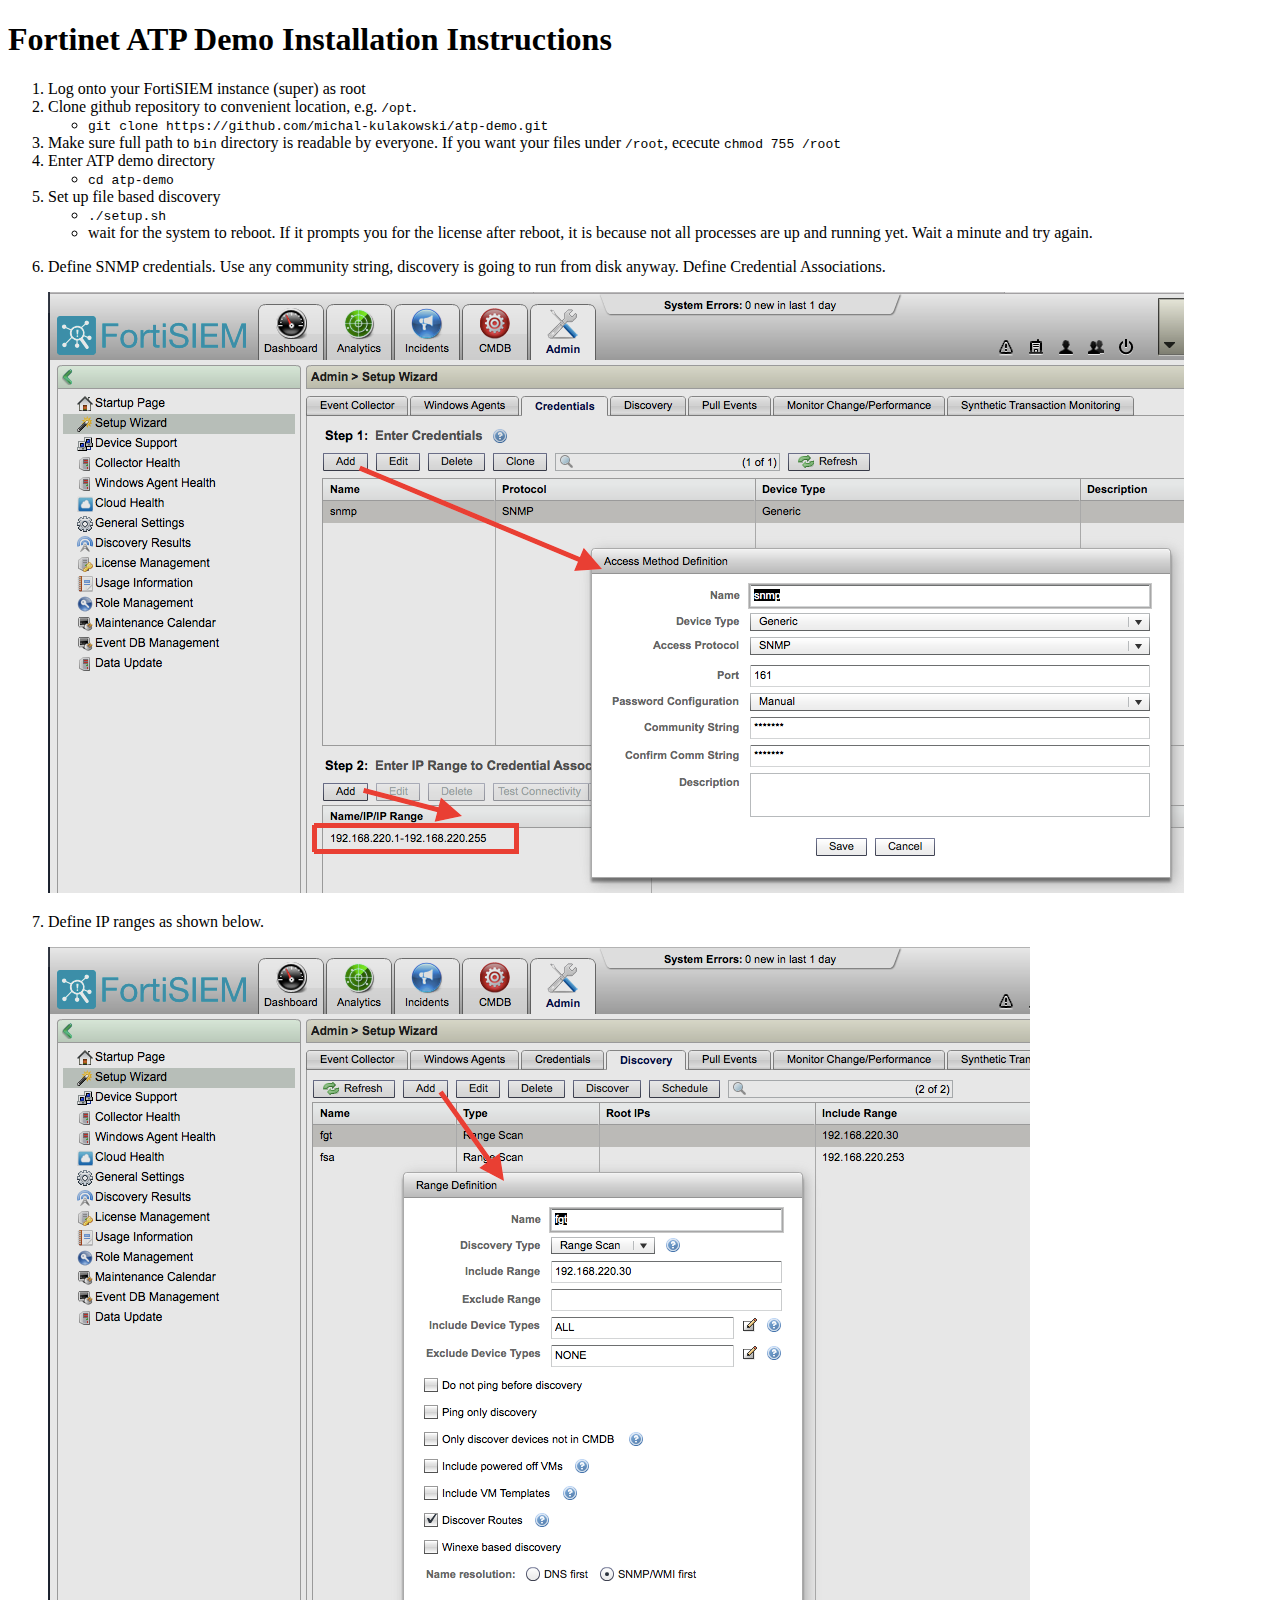
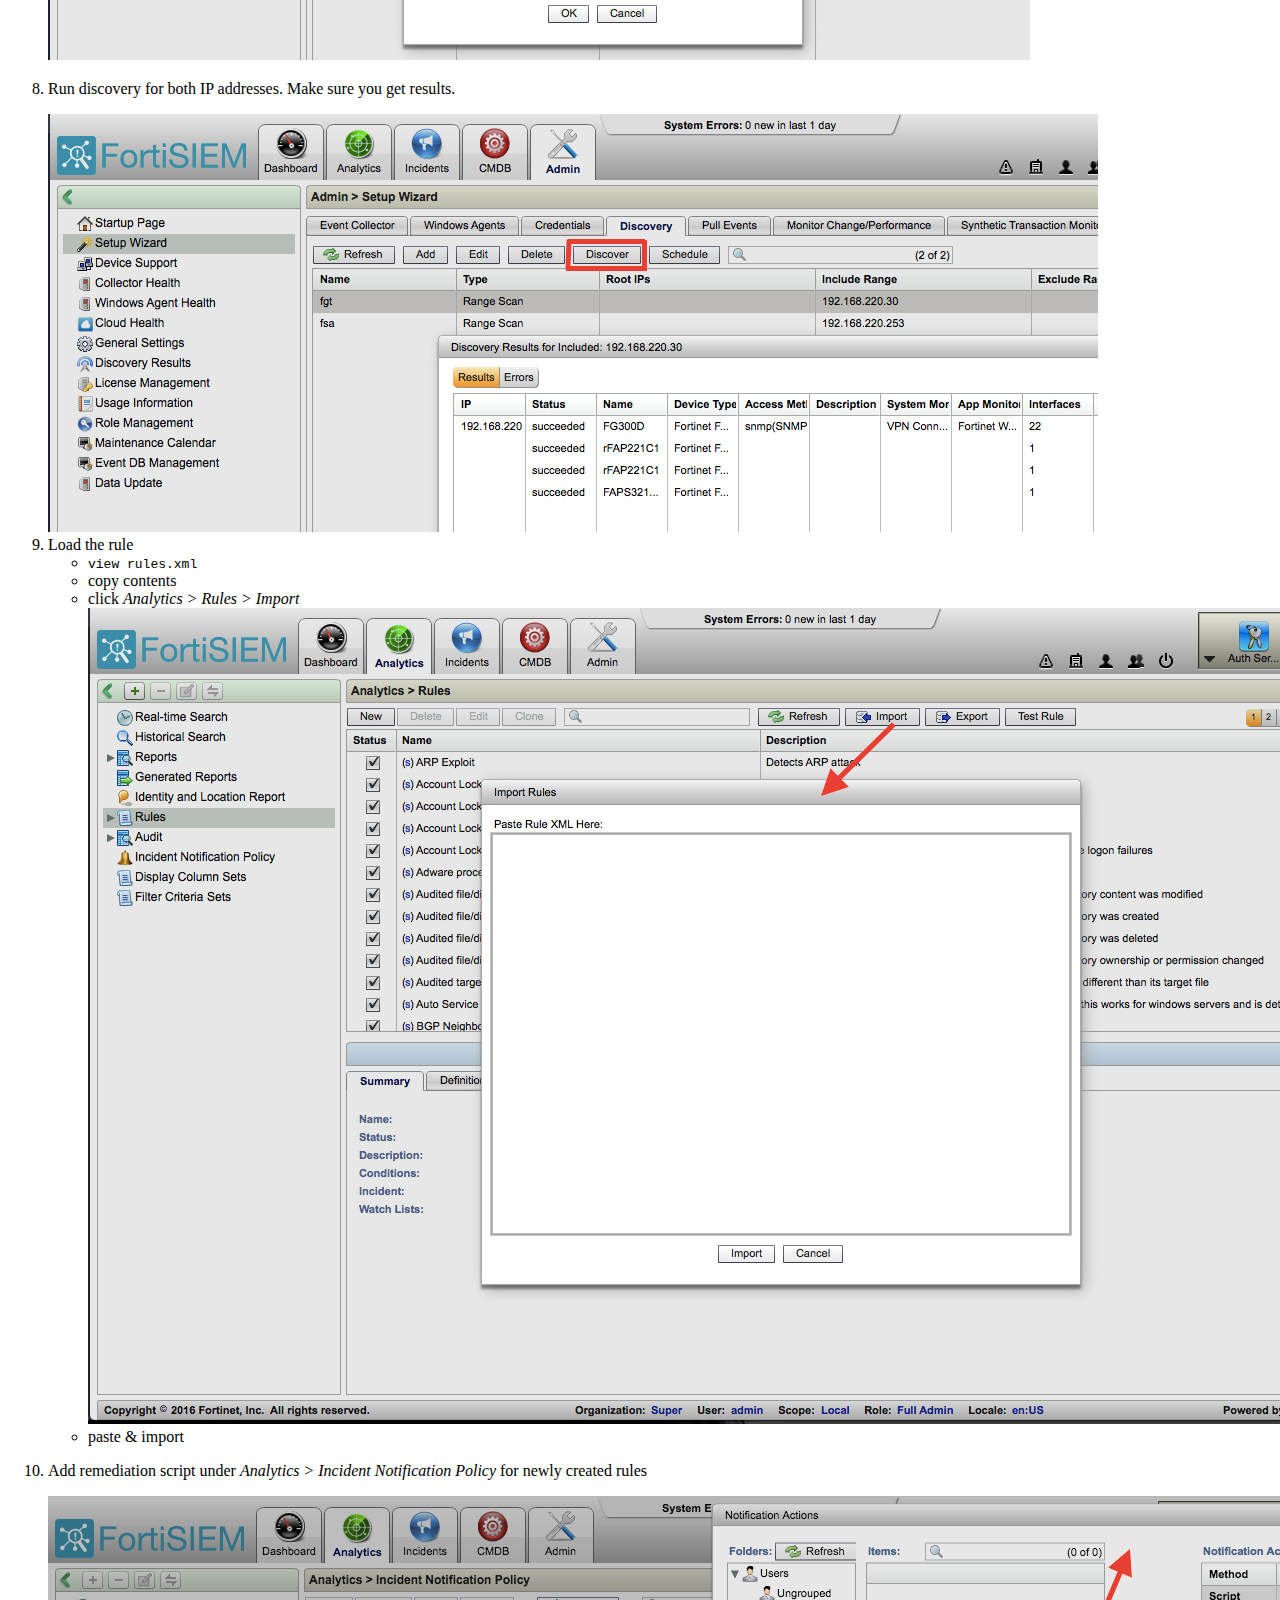
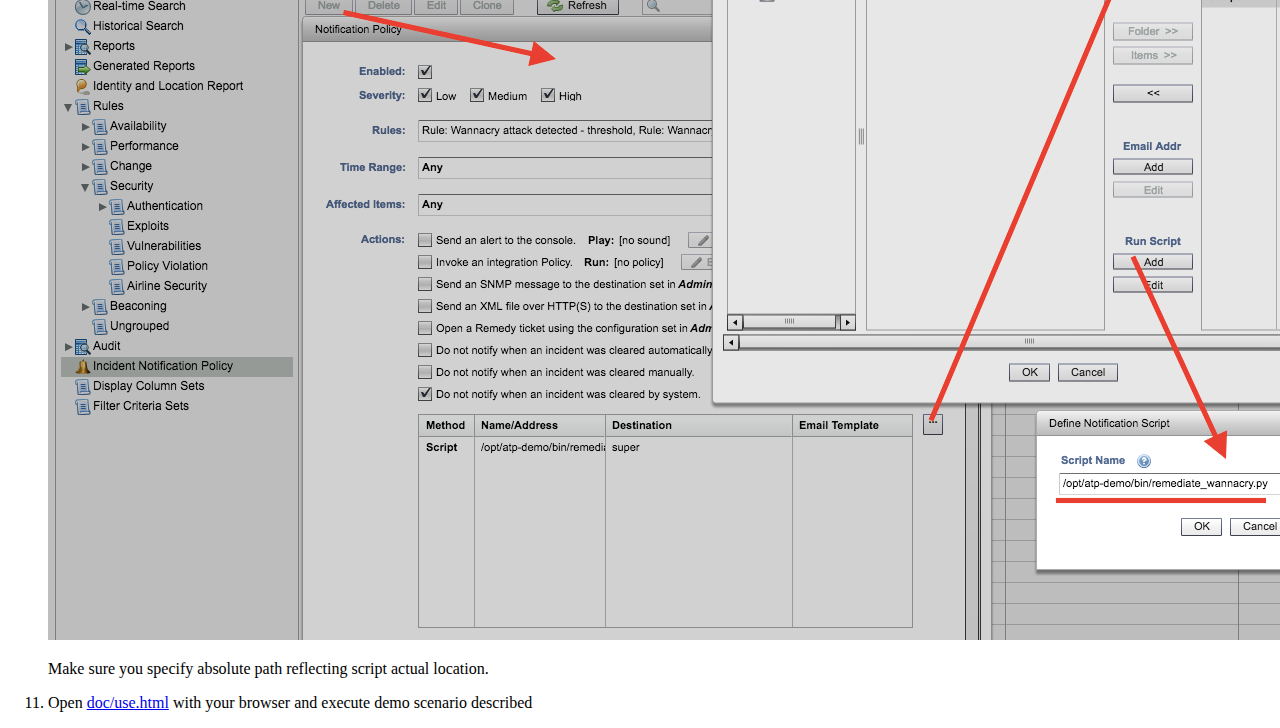
<file: doc/install.html>
<!doctype html>

<html lang="en">
	<head>
		<meta charset="utf-8">
		<title>Fortinet ATP Demo Installation Instructions</title>
		<meta name="author" content="Michał&nbsp;Kułakowski">
		<link rel="stylesheet" href="css/style.css">
	</head>
	<body>
		<h1>Fortinet ATP Demo Installation Instructions</h1>
		<ol>
			<li>Log onto your FortiSIEM instance (super) as root</li>
			<li>Clone github repository to convenient location, e.g. <code>/opt</code>.
				<ul>
					<li><code>git clone https://github.com/michal-kulakowski/atp-demo.git</code></li>
				</ul>
			</li>
			<li>Make sure full path to <code>bin</code> directory is readable by everyone. If you want your files under <code>/root</code>, ececute <code>chmod 755 /root</code></li>
			<li>Enter ATP demo directory
				<ul>
					<li><code>cd atp-demo</code></li>
				</ul>
			</li>
			<li>Set up file based discovery
				<ul>
					<li><code>./setup.sh</code></li>
					<li>wait for the system to reboot. If it prompts you for the license after reboot, it is because not all processes are up and running yet. Wait a minute and try again.</li>
				</ul>
			</li>
			<li>
				<p>Define SNMP credentials. Use any community string, discovery is going to run from disk anyway. Define Credential Associations.</p>
				<img src="img/prep_credentials.png"/>
			</li>
			<li>
				<p>Define IP ranges as shown below.</p>
				<img src="img/prep_ranges.png"/>
			</li>
			<li>
				<p>Run discovery for both IP addresses. Make sure you get results.</p>
				<img src="img/prep_discover.png"/>
			</li>
			<li>Load the rule
				<ul>
					<li><code>view rules.xml</code></li>
					<li>copy contents</li>
					<li>click <i>Analytics &gt; Rules &gt; Import</i>
					<img src="img/prep_rule_import.png"/>
					</li>
					<li>paste &amp; import</li>
				</ul></li>
			<li>
				<p>Add remediation script under <i>Analytics > Incident Notification Policy</i> for newly created rules</p>
				<img src="img/prep_incident_notification_policy.png"/>
				<p>Make sure you specify absolute path reflecting script actual  location.</p>
			</li>
			<li>Open <a href="use.html">doc/use.html</a> with your browser and execute demo scenario described</li>
			</ol>
	</body>
</html>
</file>
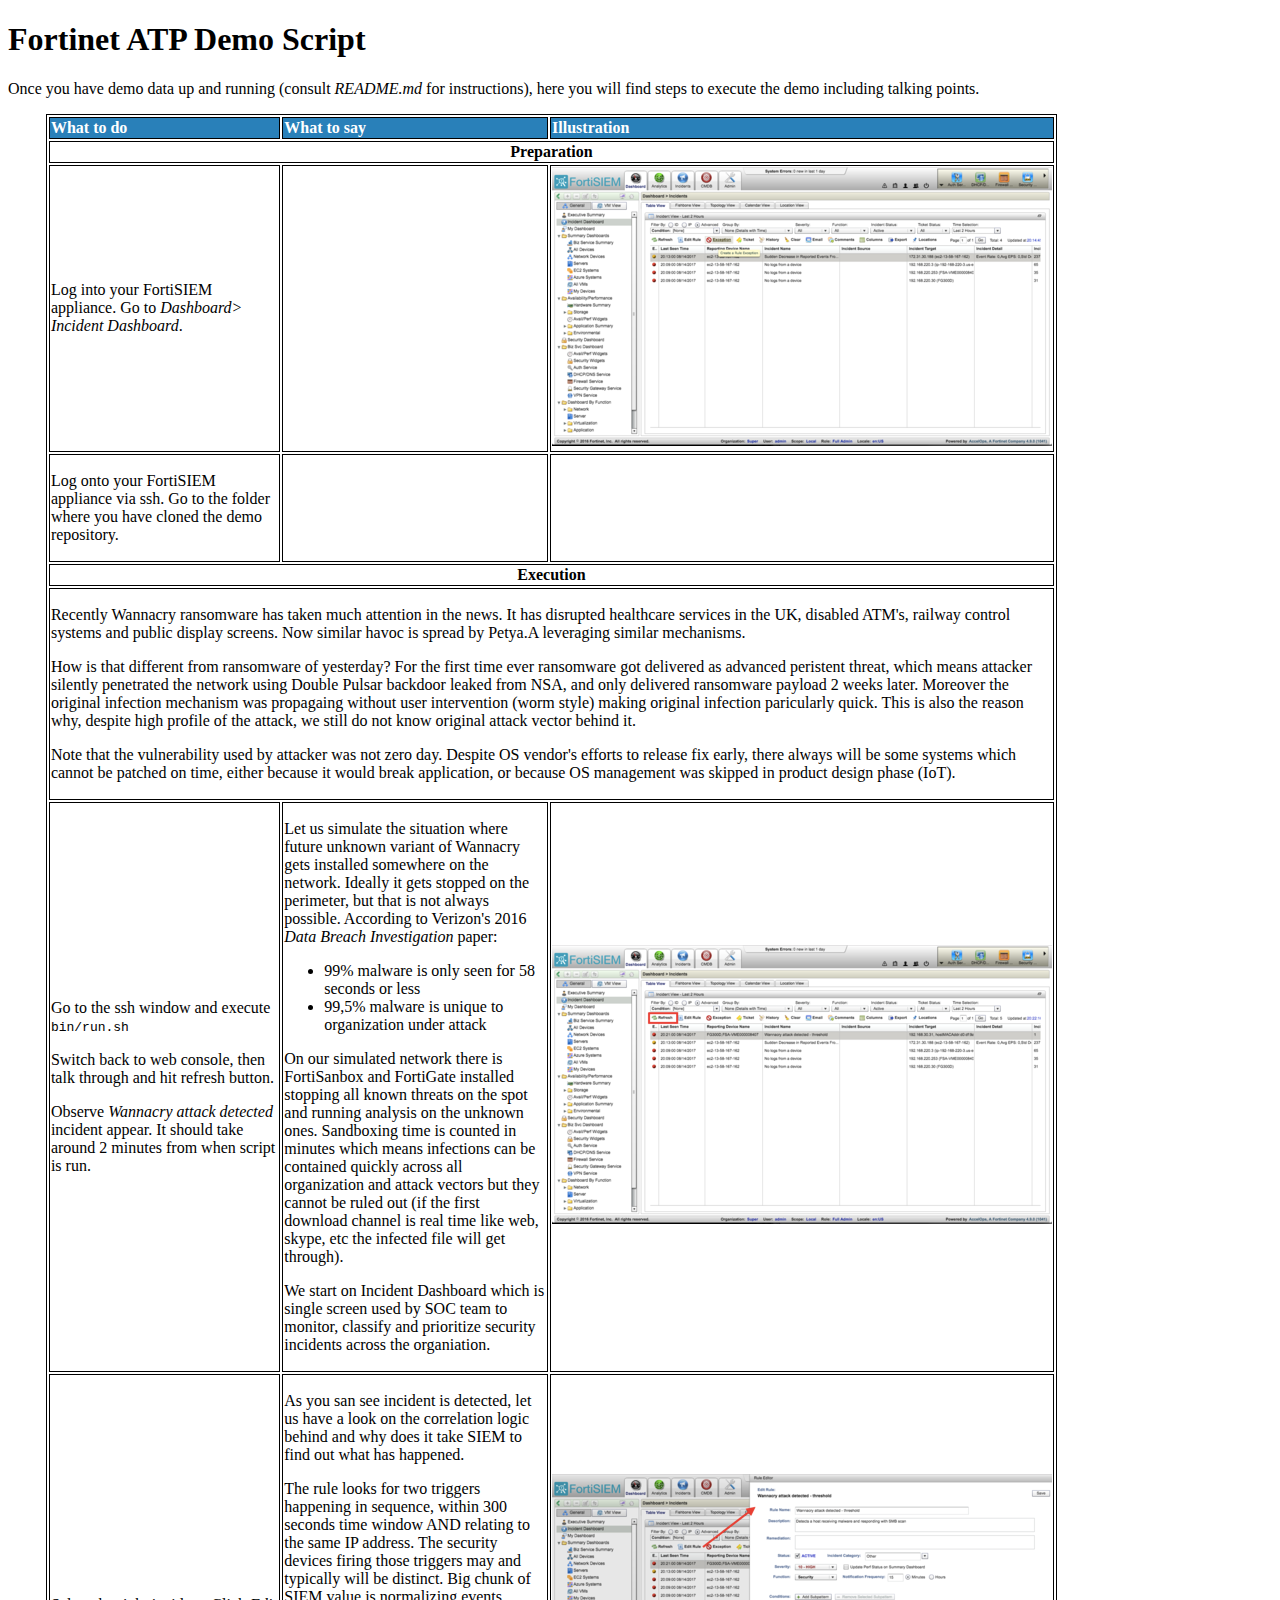
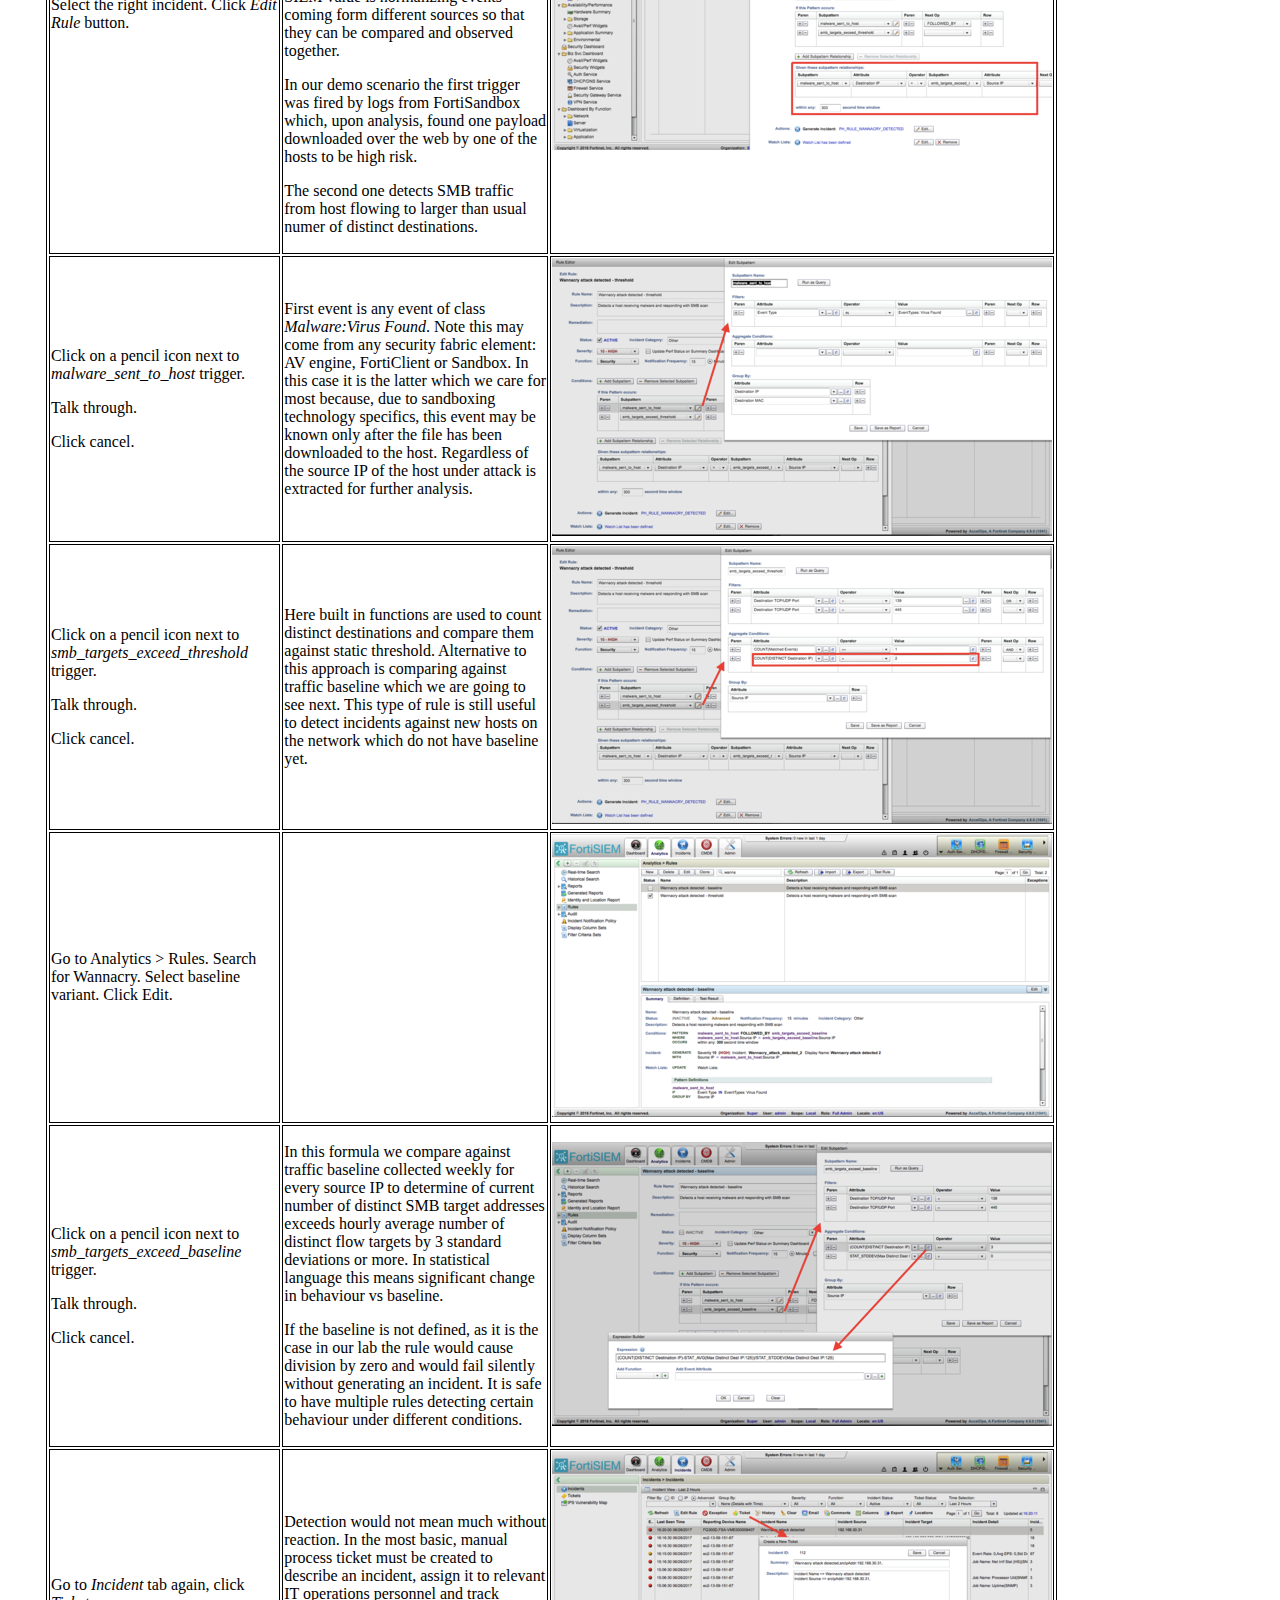
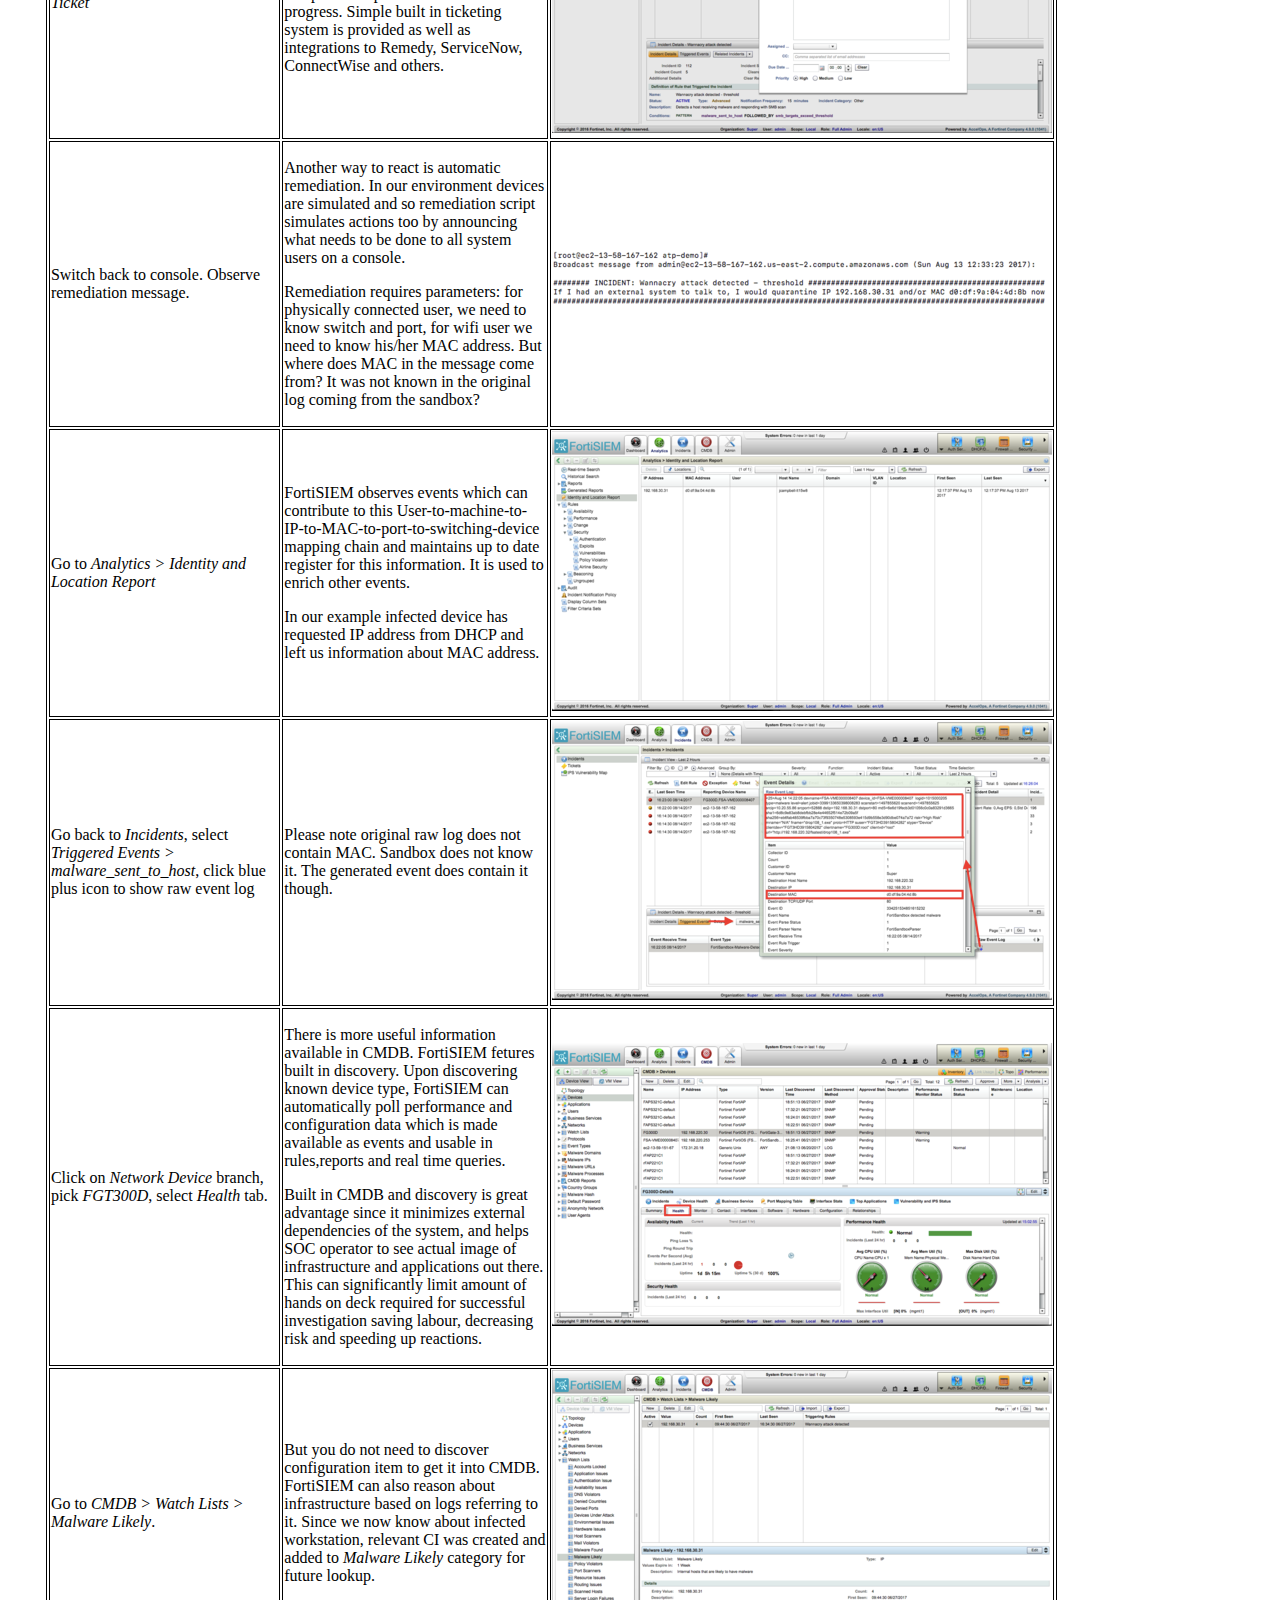
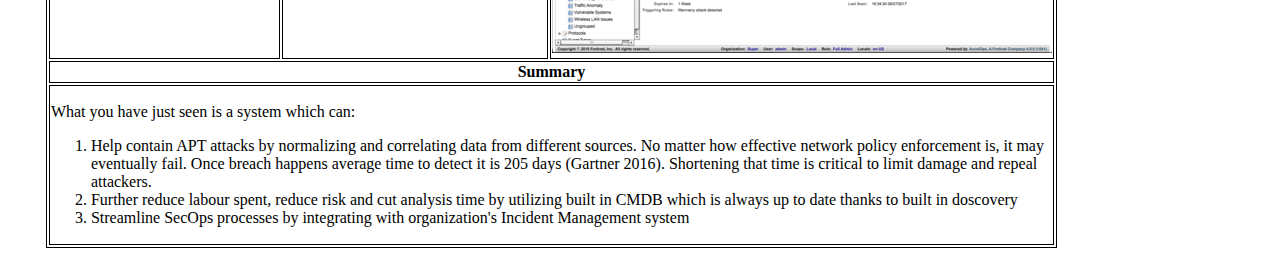
<file: doc/use.html>
<!doctype html>

<html lang="en">
	<head>
		<meta charset="utf-8">
		<title>Fortinet ATP Demo Script</title>
		<meta name="author" content="Michał&nbsp;Kułakowski">
		<link rel="stylesheet" href="css/style.css">
	</head>
	<body>
		<h1>Fortinet ATP Demo Script</h1>
		<p>Once you have demo data up and running (consult <i>README.md</i> for instructions), here you will find steps to execute the demo including talking points.</p>
		<table>
			<tr class="header_row">
				<td>What to do</td>
				<td>What to say</td>
				<td>Illustration</td>				
			</tr>
			<tr class="subheader_row">
				<td colspan="3">Preparation</td>
			</tr>
			<tr>
				<td>Log into your FortiSIEM appliance. Go to <i>Dashboard> Incident Dashboard</i>.
				</td>
				<td>
				</td>
				<td><a href="img/incident_dashboard.png"><img src="img/thumbnails/incident_dashboard.png"/></a>
				</td>
			</tr>
			<tr>
				<td>
					<p>Log onto your FortiSIEM appliance via ssh. Go to the folder where you have cloned the demo repository.</p>
				</td>
				<td>
				</td>
				<td>
				</td>
			</tr>
			<tr class="subheader_row">
				<td colspan="3">Execution</td>
			</tr>
			<tr>
				<td colspan="3">
					<p>Recently Wannacry ransomware has taken much attention in the news. It has disrupted healthcare services in the UK, disabled ATM's, railway control systems and public display screens. Now similar havoc is spread by Petya.A leveraging similar mechanisms.</p>
					<p>How is that different from ransomware of yesterday? For the first time ever ransomware got delivered as advanced peristent threat, which means attacker silently penetrated the network using Double Pulsar backdoor leaked from NSA, and only delivered ransomware payload 2 weeks later. Moreover the original infection mechanism was propagaing without user intervention (worm style) making original infection paricularly quick. This is also the reason why, despite high profile of the attack, we still do not know original attack vector behind it.</p>
					<p>Note that the vulnerability used by attacker was not zero day. Despite OS vendor's efforts to release fix early, there always will be some systems which cannot be patched on time, either because it would break application, or because OS management was skipped in product design phase (IoT).</p>
				</td>
			</tr>
			<tr>
				<td>
					<p>Go to the ssh window and execute <code>bin/run.sh</code></p>
					<p>Switch back to web console, then talk through and hit refresh button.</p>
					<p>Observe <i>Wannacry attack detected</i> incident appear. It should take around 2 minutes from when script is run.</p>
				</td>
				<td>
					<p>Let us simulate the situation where future unknown variant of Wannacry gets installed somewhere on the network. Ideally it gets stopped on the perimeter, but that is not always possible. According to Verizon's 2016 <cite>Data Breach Investigation</cite> paper:
						<ul>
							<li>99% malware is only seen for 58 seconds or less</li>
							<li>99,5% malware is unique to organization under attack</li>
						</ul>
					</p>
					<p>On our simulated network there is FortiSanbox and FortiGate installed stopping all known threats on the spot and running analysis on the unknown ones. Sandboxing time is counted in minutes which means infections can be contained quickly across all organization and attack vectors but they cannot be ruled out (if the first download channel is real time like web, skype, etc the infected file will get through).</p>
					<p>We start on Incident Dashboard which is single screen used by SOC team to monitor, classify and prioritize security incidents across the organiation.</p>
				</td>
				<td>
					<a href="img/incident_detected.png"><img src="img/thumbnails/incident_detected.png"/></a>
				</td>
			</tr>
			<tr>
				<td>
					<p>Select the right incident. Click <i>Edit Rule</i> button.</p>
				</td>
				<td>
					<p>As you san see incident is detected, let us have a look on the correlation logic behind and why does it take SIEM to find out what has happened.</p>
					<p>The rule looks for two triggers happening in sequence, within 300 seconds time window AND relating to the same IP address. The security devices firing those triggers may and typically will be distinct. Big chunk of SIEM value is normalizing events coming form different sources so that they can be compared and observed together.</p>
					<p>In our demo scenario the first trigger was fired by logs from FortiSandbox which, upon analysis, found one payload downloaded over the web by one of the hosts to be high risk.</p>
					<p>The second one detects SMB traffic from host flowing to larger than usual numer of distinct destinations.</p>
				</td>
				<td><a href="img/rule_details.png"><img src="img/thumbnails/rule_details.png"/></a>
				</td>
			</tr>
			<tr>
				<td>
					<p>Click on a pencil icon next to <i>malware_sent_to_host</i> trigger.</p>
					<p>Talk through.</p>
					<p>Click cancel.</p>
				</td>
				<td>
					<p>First event is any event of class <i>Malware:Virus Found</i>. Note this may come from any security fabric element: AV engine, FortiClient or Sandbox. In this case it is the latter which we care for most because, due to sandboxing technology specifics, this event may be known only after the file has been downloaded to the host. Regardless of the source IP of the host under attack is extracted for further analysis.</p>
				</td>
				<td><a href="img/malware_sent_trigger.png"><img src="img/thumbnails/malware_sent_trigger.png"/>
				</td>
			</tr>
			<tr>
				<td>
					<p>Click on a pencil icon next to <i>smb_targets_exceed_threshold</i> trigger.</p>
					<p>Talk through.</p>
					<p>Click cancel.</p>
				</td>
				<td>
					<p>Here built in functions are used to count distinct destinations and compare them against static threshold. Alternative to this approach is comparing against traffic baseline which we are going to see next. This type of rule is still useful to detect incidents against new hosts on the network which do not have baseline yet.</p>
				</td>
				<td><a href="img/threshold_trigger.png"><img src="img/thumbnails/threshold_trigger.png"/>
				</td>
			</tr>
			<tr>
				<td>
					<p>Go to Analytics > Rules. Search for Wannacry. Select baseline variant. Click Edit.</p>
				</td>
				<td>
				</td>
				<td><a href="img/rule_search.png"><img src="img/thumbnails/rule_search.png"/>
				</td>
			</tr>
			<tr>
				<td>
					<p>Click on a pencil icon next to <i>smb_targets_exceed_baseline</i> trigger.</p>
					<p>Talk through.</p>
					<p>Click cancel.</p>
				</td>
				<td>
					<p>In this formula we compare against traffic baseline collected weekly for every source IP to determine of current number of distinct SMB target addresses exceeds hourly average number of distinct flow targets by 3 standard deviations or more. In statistical language this means significant change in behaviour vs baseline.</p>
					<p>If the baseline is not defined, as it is the case in our lab the rule would cause division by zero and would fail silently without generating an incident. It is safe to have multiple rules detecting certain behaviour under different conditions.</p>
				</td>
				<td><a href="img/baseline_trigger.png"><img src="img/thumbnails/baseline_trigger.png"/>
				</td>
			</tr>
			<tr>
				<td>
					<p>Go to <i>Incident</i> tab again, click <i>Ticket</i></p>
				</td>
				<td>
					<p>Detection would not mean much without reaction. In the most basic, manual process ticket must be created to describe an incident, assign it to relevant IT operations personnel and track progress. Simple built in ticketing system is provided as well as integrations to Remedy, ServiceNow, ConnectWise and others.</p>
				</td>
				<td><a href="img/ticket.png"><img src="img/thumbnails/ticket.png"/>
				</td>
			</tr>
			<tr>
				<td>
					<p>Switch back to console. Observe remediation message.</p>
				</td>
				<td>
					<p>Another way to react is automatic remediation. In our environment devices are simulated and so remediation script simulates actions too by announcing what needs to be done to all system users on a console.</p>
					<p>Remediation requires parameters: for physically connected user, we need to know switch and port, for wifi user we need to know his/her MAC address. But where does MAC in the message come from? It was not known in the original log coming from the sandbox?</p>
				</td>
				<td><a href="img/remediation_script_output.png"><img src="img/thumbnails/remediation_script_output.png"/>
				</td>
			</tr>
			<tr>
				<td>
					<p>Go to <i>Analytics > Identity and Location Report</i></p>
				</td>
				<td>
					<p>FortiSIEM observes events which can contribute to this User-to-machine-to-IP-to-MAC-to-port-to-switching-device mapping chain and maintains up to date register for this information. It is used to enrich other events.</p>
					<p>In our example infected device has requested IP address from DHCP and left us information about MAC address.</p>
				</td>
				<td><a href="img/identity_and_location_report.png"><img src="img/thumbnails/identity_and_location_report.png"/>
				</td>
			</tr>			
			<tr>
				<td>
					<p>Go back to <i>Incidents</i>, select <i>Triggered Events > malware_sent_to_host</i>, click blue plus icon to show raw event log</p>
				</td>
				<td>
					<p>Please note original raw log does not contain MAC. Sandbox does not know it. The generated event does contain it though.</p>
				</td>
				<td><a href="img/triggering_event_detail.png"><img src="img/thumbnails/triggering_event_detail.png"/>
				</td>
			</tr>
			<tr>
				<td>
					<p>Click on <i>Network Device</i> branch, pick <i>FGT300D</i>, select <i>Health</i> tab.</p>
				</td>
				<td>
					<p>There is more useful information available in CMDB. FortiSIEM fetures built in discovery. Upon discovering known device type, FortiSIEM can automatically poll performance and configuration data which is made available as events and usable in rules,reports and real time queries.</p>
					<p>Built in CMDB and discovery is great advantage since it minimizes external dependencies of the system, and helps SOC operator to see actual image of infrastructure and applications out there. This can significantly limit amount of hands on deck required for successful investigation saving labour, decreasing risk and speeding up reactions.</p>
				</td>
				<td><a href="img/fortigate_health.png"><img src="img/thumbnails/fortigate_health.png"/>
				</td>
			</tr>
			<tr>
				<td>
					<p>Go to <i>CMDB > Watch Lists > Malware Likely</i>.</p>
				</td>
				<td>
					<p>But you do not need to discover configuration item to get it into CMDB. FortiSIEM can also reason about infrastructure based on logs referring to it. Since we now know about infected workstation, relevant CI was created and added to <i>Malware Likely</i> category for future lookup.</p>
				</td>
				<td><a href="img/watchlist.png"><img src="img/thumbnails/watchlist.png"/>
				</td>
			</tr>
			<tr class="subheader_row">
				<td colspan="3">Summary</td>
			</tr>
			<tr>
				<td colspan="3">
					<p>What you have just seen is a system which can:</p>
					<ol>
						<li>Help contain APT attacks by normalizing and correlating data from different sources. No matter how effective network policy enforcement is, it may eventually fail. Once breach happens average time to detect it is 205 days (Gartner 2016). Shortening that time is critical to limit damage and repeal attackers.</li>
						<li>Further reduce labour spent, reduce risk and cut analysis time by utilizing built in CMDB which is always up to date thanks to built in doscovery</li>
						<li>Streamline SecOps processes by integrating with organization's Incident Management system</li>
					</ol>
				</td>
			</tr>
		</table>
	</body>
</html>
</file>
<file: doc/css/style.css>
body {
	font-family: "Helvetica Neue", "sans-serif";
}

table {
	width: 80%;
	margin-left: 3%;
}

table, td{
	border: 1px solid black;
}

.header_row td{
	color: white;
	font-weight: bold;
	background-color: #2980B9;
}

.subheader_row td{
	font-weight: bold;
	text-align: center;
}
</file>
